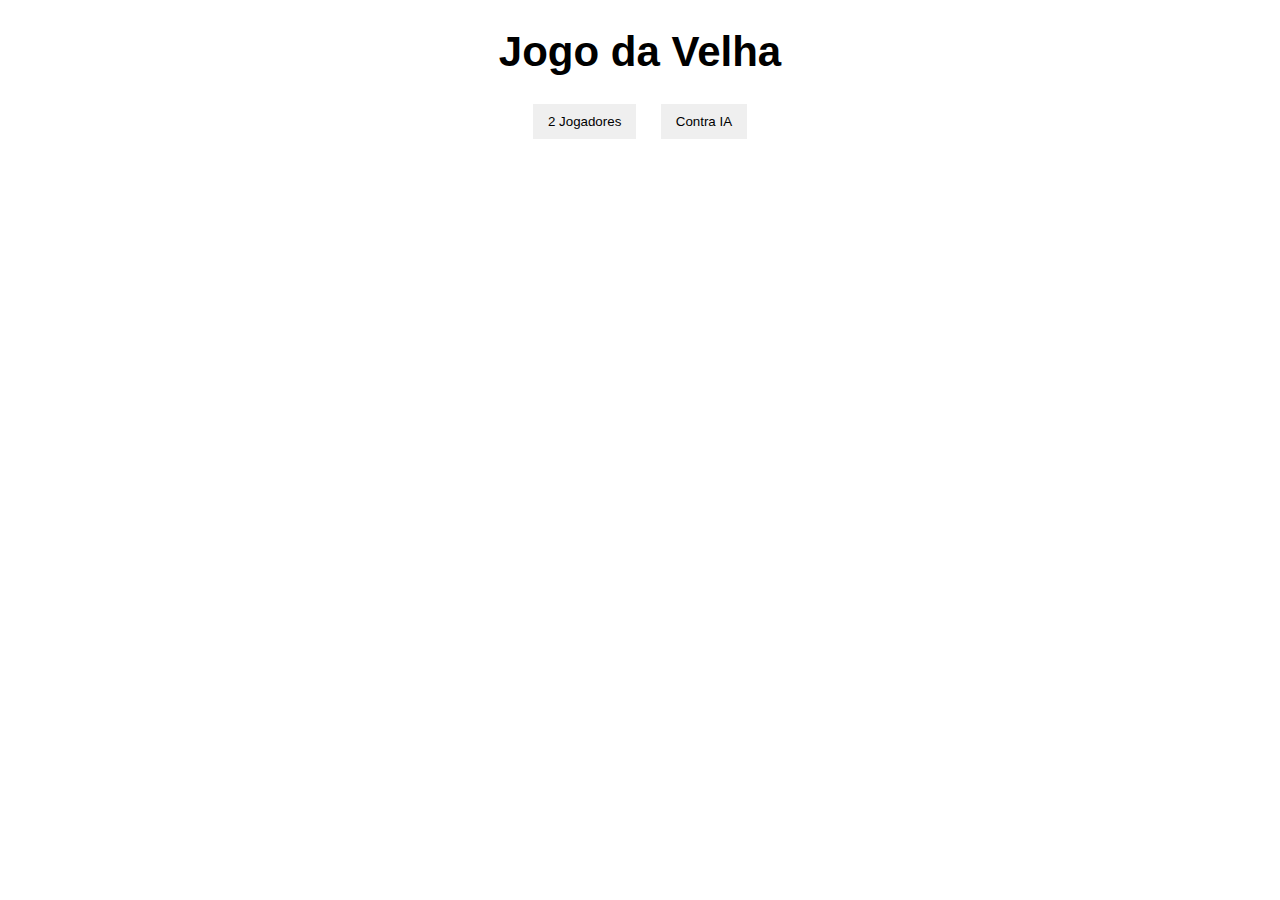
<file: projetos/jogoDaVelha/index.html>
<!DOCTYPE html>
<html>
<head>
    <meta charset='utf-8'>   
    <title>Jogo da Velha</title>   
    <link rel='stylesheet' type='text/css' media='screen' href='css/styles.css'>    
</head>
<body>
    <h1>Jogo da Velha</h1>
    <div id="buttons-container">
        <button id="2-players">2 Jogadores</button>
        <button id="ai-player">Contra IA</button>
    </div>
    
    <div id="container" class="hide">
        <div class="box" id="block-1">   </div>
        <div class="box" id="block-2">   </div>
        <div class="box" id="block-3">   </div>
        <div class="box" id="block-4">   </div>
        <div class="box" id="block-5">   </div>
        <div class="box" id="block-6">   </div>
        <div class="box" id="block-7">   </div>
        <div class="box" id="block-8">   </div>
        <div class="box" id="block-9">   </div>

        <div id="scoreboard-container">
            <h2>Placar:</h2>
            <span class="score-box">
                <span id="x-scoreboard">X</span>
                <span id="scoreboard-1">0</span>
            </span>
            <span class="score-box">
                <span id="o-scoreboard"></span>
                <span id="scoreboard-2">0</span>
            </span>
        </div>
    </div>
    
    <div class="hide">
        <div class="x">x</div>
        <div class="o"></div>
    </div>

    <div id="message" class="hide">
        <p>GANHOU</p>
    </div>
    
    <script src='js/scripts.js'></script>
</body>
</html>
</file>
<file: projetos/jogoDaVelha/css/styles.css>
body{
    text-align: center;
    font-family:  Helvetica, sans-serif;
}

h1 {
    font-size: 42px;
}

/*Botoes*/

#buttons-container button{
    border:  none;
    padding: 10px 15px;
    margin: 0 10px;
}

/*Jogo*/

#container{
    display: flex;
    width:  300px;
    margin: 0;
    flex-direction: row;
    flex-wrap: wrap;
    position: relative;
    margin-left: auto;
    margin-right: auto;   
}

.box{
    height:  100px;
    border: 5px solid #000;
    box-sizing:  border-box;
    flex: 1 1 33%;
}

#block-1, #block-2, #block-3{
    border-top: none;
}
#block-1, #block-4, #block-7{
    border-left: none;
}

#block-7, #block-8, #block-9{
    border-bottom: none;
}

#block-3, #block-6, #block-9{
    border-right: none;
}

/*Simbulos */

.x{
    font-size: 90px;
    color:  red;
    display: inline-block;
    line-height: 100px;
}

.o{
    width: 50px;
    height: 50px;
    border: 5px solid green;
    border-radius: 50%;
    display: inline-block;
    margin-top:  17px;
}

/*Esconder*/

.hide{
    display: none !important;
}


/*Placar*/
#scoreboard-container{
    font-weight: bold;
    margin: 30px;
    font-size: 25px;
    position: relative;
    margin-left: auto;
    margin-right: auto;    
}

.score-box{
    margin: 0 20px;
}

#x-scoreboard{
    color: red;
    margin-right: 3px;
}
#o-scoreboard{
    display: inline-block;
    width: 18px;
    height: 18px;
    border: 2px solid green;
    border-radius: 50%;
    margin-right: 3px;
}

/*Mensagem de vitoria*/
#message p {
    
    position: absolute;
    margin-left: auto;
    margin-right: auto;    
    left: 0;
    height: 0;    
    top: 150px;
    width: 500px;
    font-size: 50px;
    background-color: #000;
    color: #fff;
    padding: 20px;   
}
</file>
